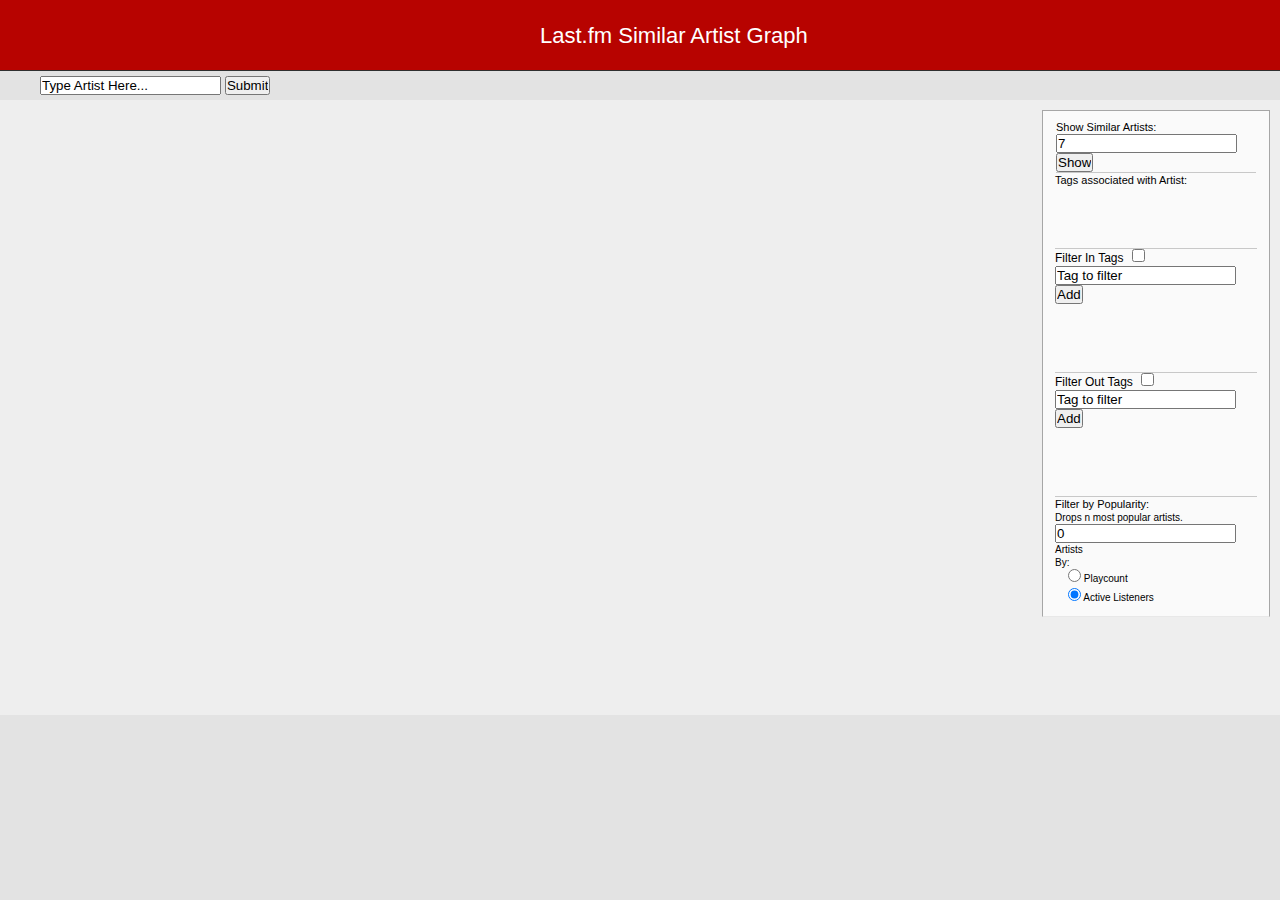
<file: ArtistGraph/index.html>
<!DOCTYPE html>
<html lang="en">
<head>
    <meta charset="utf-8" />
    <title>Last.fm javascript API</title>
    <link href="css/main.css" rel="stylesheet" type="text/css" />
	<link href="../ArtistGraph/styles.css" rel="stylesheet" type="text/css" />
	 <link href="../topAlbums/css/main.css" rel="stylesheet" type="text/css" />

    <!-- load d3 -->
    <script type="text/javascript" src="d3/d3.v2.js"></script>
    
    <!-- load jquery and jsrender libraries -->
    <script type="text/javascript" src="js/jquery.js"></script>
    <script type="text/javascript" src="js/jsrender.js"></script>

    <!-- and new libraries to use lastfm -->
    <script type="text/javascript" src="js/lastfm.api.md5.js"></script>
    <script type="text/javascript" src="js/lastfm.api.js"></script>
    <script type="text/javascript" src="js/lastfm.api.cache.js"></script>
	<script type="text/javascript" src="d3.layout.cloud.js"></script>

</head>
<body>
	<header>
        <h2>Last.fm Similar Artist Graph</h2>
    </header>
    <div class="content-form">
        <form id="submitter">
        <input type="text" value ="Type Artist Here..."/>
        <input type="submit" value="Submit"/>
        </form>
    </div>
	<script type="text/javascript" src="js/main.js"></script>
        <div class="content-body">
            <div id="chart">     
            	<div id="loading-div"class="loading">
            	</div>
                <div id="filterPanel" class="content-body-inner">
                    
                    <div id="artist-display" class="artist-display-slider">
                        <p>Show Similar Artists:</p>
                            <form id="artist-text-form">
                                <input type="text" value="7"/> 
                                <input type="Submit" value="Show"/>
                            </form> 
                    </div>

                
                    <p>Tags associated with Artist:</p>
                    <div class="content-filter-cloud" id="filterCloudDiv">
                    </div>
                    
                    <div class="content-filter-in" id="filterInDiv">
                        <form id="filter-in-check">
                            Filter In Tags
                            <input id="filterInCheck" type="checkbox" style="margin-left: 5px;" value="chc"/>
                        </form>
                        <form id="filter-in-form">
                            <input type="text" value ="Tag to filter"/>
                            <input type="Submit" value="Add"/>
                        </form> 
                        <div id="filterInDivLabels">
                        </div>
                    </div>
                    
                    <div class="content-filter-out" id="filterOutDiv">
                        <form id="filter-out-check">
                            Filter Out Tags     
                            <input id="filterOutCheck" type="checkbox" style="margin-left: 5px;" value="chc"/>
                        </form>                        
                        <form id="filter-out-form">
                            <input type="text" value ="Tag to filter"/>
                            <input type="Submit" value="Add"/>
                        </form>
                        <div id="filterOutDivLabels">
                        </div> 
                    </div>
                    
                    <div class="content-filter-pop" id="filterPop">
                        <p> Filter by Popularity: </p>
                        Drops n most popular artists.
                        <form id="filter-pop-form">
                            <input type="text" value="0"/> Artists <br>
                        </form> 
                        By:<br>
                        <div class="filter-pop-form-div" id = "subFilterPop">
                            <form id="filter-pop-radio-form">
                                <input type="radio" name="g1" class="radiob" value="Playcount"/> <label>Playcount</label> <br>
                                <input type="radio" name="g1" class="radiob" value="Active Listeners" checked/> <label>Active Listeners</label>
                            </form> 
                        </div>

                    </div>
                    <!--<div class="content-filter-events" id="filterEvents">
                        <p> Filter artists with upcoming events:
                        <form id="eventRadio">
                            Upcoming Events: <input type="checkbox" value="Events"/>
                        </form> 
                    </div>-->
                </div>
            </div>
        </div>
</body>
</html>
</file>
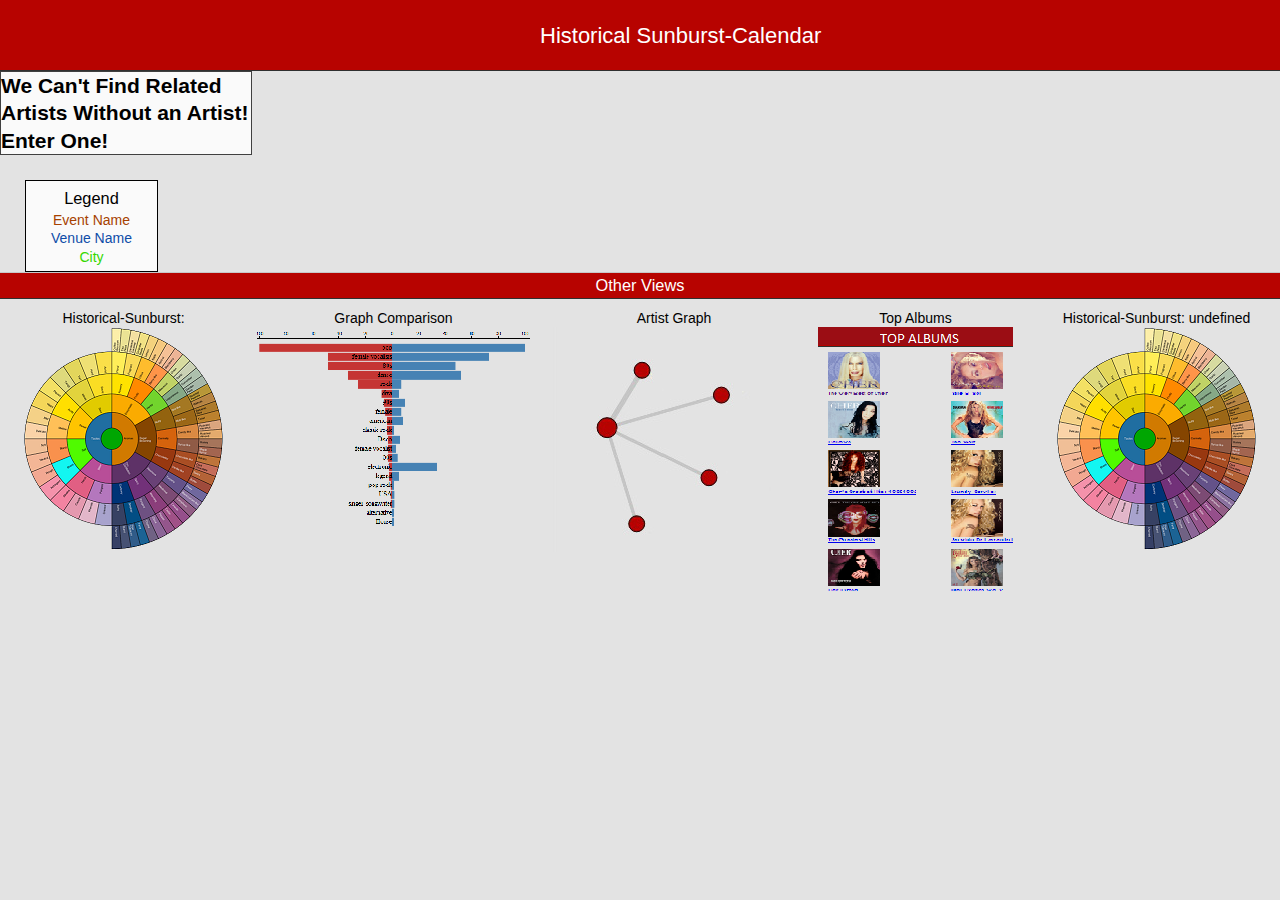
<file: Sunburst/index.html>
<!DOCTYPE html>
<meta charset="utf-8">
<title>Sunburst of Events</title>
 <link href="../ArtistGraph/styles.css" rel="stylesheet" type="text/css" />
 <link href="../topAlbums/css/main.css" rel="stylesheet" type="text/css" />
	<link href="wheel.css" rel="stylesheet">
 <script src="http://d3js.org/d3.v3.min.js"></script>
    <!-- load jquery and jsrender libraries -->
    <script type="text/javascript" src="js/jquery.js"></script>
    <script type="text/javascript" src="js/jsrender.js"></script>

    <!-- and new libraries to use lastfm -->
    <script type="text/javascript" src="js/lastfm.api.md5.js"></script>
    <script type="text/javascript" src="js/lastfm.api.js"></script>
    <script type="text/javascript" src="js/lastfm.api.cache.js"></script>
    <script type="text/javascript" src="js/main.js"></script>

 
 <html xmlns="http://www.w3.org/1999/xhtml">
 	<head>
 		<title>3 Column with Footer Layout Template</title>
        </head>
    <header>
        <h2>Historical Sunburst-Calendar</h2>
    </header>
 	<body>

 		<div id="main">
            <div class="leftcol" id="leftcol"><center><h1 id="h1Left">Artist</h1></center>
            </div>
            <div class="legendcol" id="legendcol"><center><h3>Legend</h3></center>
                <div class="EventSty">Event Name </div>
                <div class="VenueSty">Venue Name </div>
                <div class="CitySty"> City</div>
            </div>            
 			<div class="centercol" id="centercol"><center><h1></h1></center>
 			</div>                      
 		</div>
 		<br id="footerbr" />
		<div id="footer">
            <div id="footer-banner" class="footer-banner">
                <h3><center>Other Views</center></h3>
            </div>
            <div class="leftfootercol" id="leftfootercol">
                <a href="../Sunburst/index.html">
                    <img src="../ArtistGraph/wheel.png" alt="Sunburst"/>
                </a>
            </div>
            <div class="rightfootercol" id="rightfootercol">
                <a href="../Sunburst/index.html">
                    <img src="../ArtistGraph/wheel.png" alt="Sunburst"/>
                </a>
            </div>
			
			<div class="centerfootercol" id="centerfootercol2">Graph Comparison
                <br>
                <a href="../ArtistGraph/layout.html">
                    <img src="../ArtistGraph/bargraph.png" alt="Double Bar Graph"/>
                </a>
            </div>
			<div class="centerfootercol" id="centerfootercol1">Artist Graph
                <br>
                <a href="../ArtistGraph/index.html">
                    <img src="../ArtistGraph/artistGraph.jpg" alt="Artist Graph"/>
                </a>
            </div>
			
			<div class ="centerfootercol" id="centerfootercol3">Top Albums
			<br>
				<a href="../topAlbums/indexTopAlbum.html">
					<img src="topalbumsSmall.jpg" alt="Top Albums">
				</a>
			</div>	
            <!--<div class="centerfootercol" id="centerfootercol">centercol
                <form name="inputForm"><input type="text" value ="Artist 1" id="artistInput1"><br>
                    <input type="text" value ="Artist 2" id="artistInput2"><br>
                </form>
                <button name="goButton" onclick="getArtists()">Compare Artists</button>
            </div> -->
        </div>
 	</body>
 
 </html>
</file>
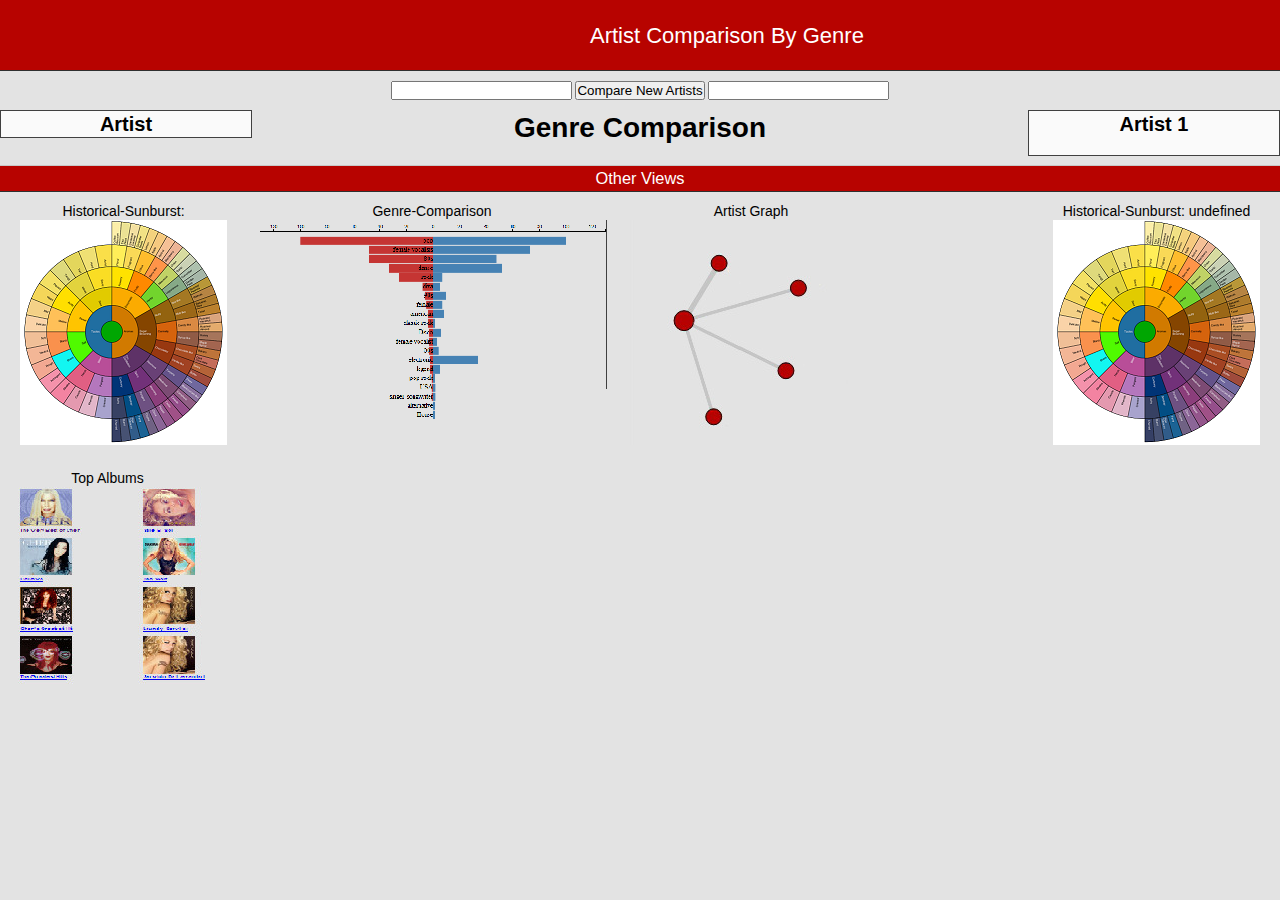
<file: ArtistGraph/layout.html>
<!DOCTYPE html>
<meta charset="utf-8">
<title>Artist Comparison</title>
 <link href="../topAlbums/css/main.css" rel="stylesheet" type="text/css" />
 <script src="http://d3js.org/d3.v3.min.js"></script>
    <!-- load jquery and jsrender libraries -->
    <script type="text/javascript" src="js/jquery.js"></script>
    <script type="text/javascript" src="js/jsrender.js"></script>

    <!-- and new libraries to use lastfm -->
    <script type="text/javascript" src="js/lastfm.api.md5.js"></script>
    <script type="text/javascript" src="js/lastfm.api.js"></script>
    <script type="text/javascript" src="js/lastfm.api.cache.js"></script>
<script>

var lastfm;
var tagLimit = 15;
$(window).load(function() {

    // define api keys
    var apiKey = 'fa1830abafe042c4a5a8a49d9f966288';
    var apiSecret = '6296e2516b3980a5e884dc037336766d';
 
    // create a Cache object
    var cache = new LastFMCache();

    // create a LastFM object
    lastfm = new LastFM({
        apiKey    : apiKey,
        apiSecret : apiSecret,
        cache     : cache
    });
	
	var query = window.location.search;
  // Skip the leading ?, which should always be there,
  // but be careful anyway
  if (query.substring(0, 1) == '?') {
    query = query.substring(1);
  }
  var data = query.split(',');
  for (i = 0; (i < data.length); i++) {
    data[i] = decodeURIComponent(data[i]);
  }
  
 $('input[name=artist1]').val(data[0]);
  $('input[name=artist2]').val(data[1]);
  
  compareArtists(data[0], data[1]);
  
  //change html on sunburst blocks
  sunburst(data[0], data[1], "left");
  sunburst(data[1], data[0], "right");
  artistGraph(data[0]);
  topAlbums(data[0],data[1]);
  graphComparison(data[0], data[1]);
    
});

function graphComparison(artistName, artist2Name)
{
	var div = "#centerfootercol2";
	$(div).html("Genre-Comparison<br><a href='../ArtistGraph/layout.html?" + artistName + "," + artist2Name + "'><img src='bargraph.png' alt='Double Bar Graph'></a>");

}

function topAlbums(artistName, artist2Name)
{
	var div = "#centerfootercol3";
	$(div).html("Top Albums<br><a href='../topAlbums/indexTopAlbum.html?" + encodeURIComponent(artistName) + "," + encodeURIComponent(artist2Name) + "'><img src='topalbumsSmall.jpg' alt='Double Bar Graph'></a>");

}

function artistGraph(artistName)
{
	var div = "#centerfootercol1";
	$(div).html("Artist Graph<br><a href='../ArtistGraph/index.html?" + artistName + "'><img src='artistGraph.jpg' alt='Double Bar Graph'></a>");
}
function sunburst(artistName, artistOther, leftOrRight)
{
 var artist = artistName;
        
		if(leftOrRight == "left")
		{
			var div = "#leftfootercol";
		}
		else
		{
			var div = "#rightfootercol";
		}
        
        // Check if a value has been entered into the search
        
        $(div).html("Historical-Sunburst: " + artist + "<br><a href='../Sunburst/index.html?" + encodeURIComponent(artist) + "," + encodeURIComponent(artistOther) + "'><img src='wheel.png' alt='Sunburst'></a>");

}


function getArtists()
{
	var artist1 = document.getElementById('artistInput1').value;
	var artist2 = document.getElementById('artistInput2').value;

	refreshData(artist1, artist2);
	//compareArtists(artist1, artist2);
}

function refreshData(artist1, artist2){

      // Initialize packed or we get the word 'undefined'      
      var delim = ",";
      window.location = "layout.html?" + artist1 + delim + artist2;
    }
function compareArtists(artist1, artist2)
{
	$("artistInput2").val(artist1).change();
	$("artistInput2").val(artist1).change();

	
	var tagArray = new Array();
	var tagArray2 = new Array();
	var similarArray = new Array();
	var rTagcount = new Array();
	var lTagcount = new Array();

lastfm.artist.getTopTags({artist: artist1}, {success: function(datai){
	 $('#log').append(datai)
	var tags = datai.toptags.tag;
	//tagArray = new Array();
	for(var i=0; i < tags.length; i++)
	{
		tagObject = {tagname:tags[i].name, tagcount: tags[i].count}
		tagArray.push(tagObject);
	}
	
	console.log("in 1");
	console.log(tagArray.length);
	console.log(tagArray2.length);
	
    lastfm.artist.getTopTags({artist: artist2}, {success: function(data){
         $('#log').append(data)
        var tags = data.toptags.tag;
        //tagArray2 = new Array();
        for(var i=0; i < tags.length; i++)
        {
            tagObject = {tagname:tags[i].name, tagcount: tags[i].count}
            tagArray2.push(tagObject);
        }
        console.log("in 2");
        console.log(tagArray.length);
        console.log(tagArray2.length);
        
        
        
        for (var k = 0; k < tagArray.length; k++) {
            for (var j = 0; j < tagArray2.length; j++) {
                if (tagArray[k].tagname == tagArray2[j].tagname) {
                    console.log("L count: " + tagArray[j].tagcount);
                    console.log("R count: " + tagArray2[k].tagcount);
                    if(tagArray[k].tagcount > 0 && tagArray[j].tagcount > 0)
                    {
                      similarArray.push(tagArray[k].tagname);
                      rTagcount.push(tagArray[j].tagcount);
                      lTagcount.push(tagArray2[k].tagcount);
                      
                      
                      
                      console.log("Tag: " + tagArray[k].tagname);
                      console.log("L count: " + tagArray[j].tagcount);
                      console.log("R count: " + tagArray2[k].tagcount);
                    }
                }
            }	
        }

                             
        console.log("similar: " + similarArray);

        drawEverything(similarArray, rTagcount, lTagcount);
        getArtist(artist1, "left");
        getArtist(artist2, "right");

    //I moved this down below the secondary query, so that the data from the first would 
    //be guaranteed to be received by the time the second query is made, if this breaks
    //something let me know -R
    }, error: function(code, message){
        alert('Error #'+code+': '+message);
        /* Show error message. */
    }});
}, error: function(code, message){
	alert('Error #'+code+': '+message);
	/* Show error message. */
}});


}

function sendData(artist1){
      // Initialize packed or we get the word 'undefined'      
      var delim = ",";
      window.location = "layout.html?" + artist1;
    }

function getArtist(artistName, leftOrRight){
   	    // Save Search Term
        var artist = artistName;
        console.log(artistName);
		if(leftOrRight == "left")
		{
			var header = "h1Left";
			var div = "#leftcol";
		}
		else
		{
			var header = "h1Right";
			var div = "#rightcol";
		}
        
        // Check if a value has been entered into the search
        if(artist == ''){
        	$(div).html("<h2 class='loading'>We Can't Find Related Artists Without an Artist! Enter One!</h2>");
        } 
        else {
            $.getJSON("http://ws.audioscrobbler.com/2.0/?method=artist.getinfo&artist=" + encodeURIComponent(artist) + "&api_key=6be25b22a1523c79be75513d30d14e99&limit=12&format=json&callback=?", function(data) {
               // console.log(encodeURI(artist))
        		var html = '';
                //console.log(data.artist.name)
        		//$.each(data.artist.url, function(i, item) {
            		html += "<h1>" + data.artist.name + "</h1><center><a href='" + data.artist.url + "'><img src='" + data.artist.image[2]['#text'] + " ' alt=' " + data.artist.name + " 'style='border: 1px solid black;' /></a></center>" +
					data.artist.bio.summary;
        		//}); // End each
        		
        		$(div).html("<ul class='clearfix'>" +html+ "</ul>");
    		}); // End getJSON

        } // End Else
   		return false;
   } // End getArtists


function drawEverything(similarArray, rTagCount, lTagCount)
{

d3.select("svg").remove();
//var dataR = [15, 20, 22, 18, 2, 6, 26, 18];
var dataR = rTagCount;
//var dataL = [5, 22, 6, 12, 14, 16, 6, 10];
var dataL = lTagCount;

//var heightR = [15, 20, 22, 18, 2, 6, 26, 18];
var heightR = 20;
//var heightL = [5, 22, 6, 12, 14, 16, 6, 10];
var heightL = 20;

var centerWidth = document.getElementById("centercol").offsetWidth;

var margin = {top: 30, right: 10, bottom: 10, left: 10},
    width = centerWidth - margin.left - margin.right,
    height = 500 - margin.top - margin.bottom;
	

var x0 = Math.max(-d3.min(dataL.slice(0,tagLimit)), d3.max(dataL.slice(0,tagLimit)));

var x = d3.scale.linear()
    .domain([-125, 125])
    .range([0, width])
    .nice();

var y = d3.scale.ordinal()
    .domain(d3.range(dataR.slice(0,tagLimit).length))
    .rangeRoundBands([0, height], .2);

var xAxis = d3.svg.axis()
    .scale(x)
    .orient("top");
	

//width + margin.left + margin.right


var svg = d3.select("#centercol").append("svg")
    .attr("width", centerWidth + margin.left + margin.right)
    .attr("height", height + margin.top + margin.bottom)
  .append("g")
    .attr("transform", "translate(" + margin.left + "," + margin.top + ")");



svg.selectAll(".bar.positive")
    .data(dataR.slice(0,tagLimit))
  .enter().append("rect")
    .attr("class", function(d) { return "bar positive"; })
    .attr("x", function(d) { return x(0); })
    .attr("y", function(d, i) { return y(i); })
    .attr("width", function(d) { return Math.abs(x(d) - x(0)); })
    .attr("height", function(d, i) { return heightR; })
	
svg.selectAll(".bar.negative")
    .data(dataL.slice(0,tagLimit))
	.enter().append("rect")
    .attr("class", function(d) { return "bar negative"; })
    .attr("x", function(d) { return x(-d); })
    .attr("y", function(d, i) { return y(i); })
    .attr("width", function(d) { return Math.abs(x(d) - x(0)); })
    .attr("height", function(d, i) { return heightL; })
	

	svg.selectAll("text")
		.data(similarArray.slice(0,tagLimit))
		.enter().append("text")
		.attr("x", function(d) { return x(0);})
		.attr("y", function(d, i) { return y(i) + y.rangeBand()/2; })
		.attr("dx", -20) // padding-right
		//.attr("dy", ".35em") // vertical-align: middle
		.attr("text-anchor", "end") // text-align: right
		.text(String)
		.on("click", function(){
    
			//alert(similarArray[i]);
		});

svg.append("g")
    .attr("class", "x axis")
    .call(xAxis);

svg.append("g")
    .attr("class", "y axis")
  .append("line")
    .attr("x1", x(0))
    .attr("x2", x(0))
    .attr("y1", 0)
    .attr("y2", height);
	

}

</script>
 
 
 <html xmlns="http://www.w3.org/1999/xhtml">
 
 	<head>
 		<title>3 Column with Footer Layout Template</title>
 		<link href="styles.css" rel="stylesheet" type="text/css" />
 	</head>
    <header>
        <h2>Artist Comparison By Genre</h2>
    </header>
 	<body>
 		<div id="main">
		<div class="topcenter" id="topcenter">
            <input type="text" name="artist1" value ="" id="artistInput1">
                <button name="goButton" onclick="getArtists()">Compare New Artists</button>
			<input type="text" name="artist2" value ="" id="artistInput2">
               
        </div>
		
            <div class="leftcol" id="leftcol"><center><h1 id="h1Left">Artist</h1></center>
            </div>
            <div class="rightcol" id="rightcol"><center><h1 id="h1Right">Artist 1</h1></center>
                <img id="imgRight"></img>
 			</div>
 			<div class="centercol" id="centercol"><center><h1>Genre Comparison</h1></center>
 			</div>
 		</div>
 		<br id="footerbr" />
 		<div id="footer">
            <div id="footer-banner" class="footer-banner">
			<h3><center>Other Views</center></h3>
            </div>
            <div class="leftfootercol" id="leftfootercol">
			Calendar of Events<br>
                <a href="../Sunburst/index.html">
                    <img src="wheel.png" alt="Sunburst">
                </a>
            </div>
			
            <div class="rightfootercol" id="rightfootercol">
			Calendar of Events<br>
                <a href="../Sunburst/index.html">
                    <img src="wheel.png" alt="Sunburst">
                </a>
            </div>
			
			<div class="centerfootercol" id="centerfootercol2">Graph Comparison
                <br>
                <a href="../ArtistGraph/layout.html">
                    <img src="bargraph.png" alt="Double Bar Graph">
                </a>
            </div>
			<div class="centerfootercol" id="centerfootercol1">Artist Graph
                <br>
                <a href="../ArtistGraph/index.html">
                    <img src="artistGraph.jpg" alt="Double Bar Graph">
                </a>
            </div>
			
			<div class ="centerfootercol" id="centerfootercol3">Top Albums
			<br>
				<a href="../topAlbums/indexTopAlbum.html">
					<img src="topalbumsSmall.jpg" alt="Top Albums">
				</a>
			</div>	
			 
        </div>
 	</body>
 </html>
</file>
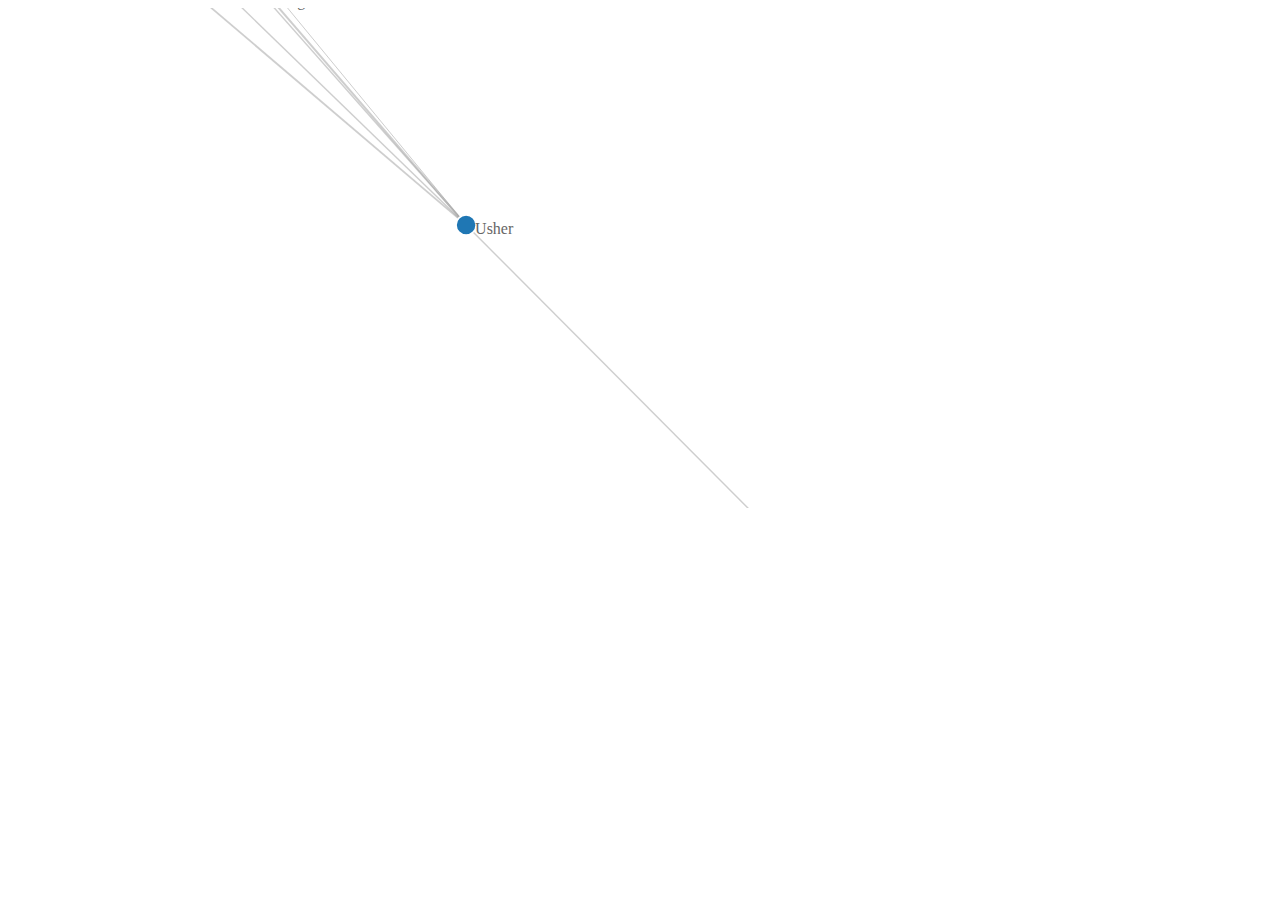
<file: ForceGraph/test.html>
<!DOCTYPE html>
<html>
  <head>
    <title>Force-Directed Layout</title>
    <script type="text/javascript" src="d3.v2.js"></script>
    <link type="text/css" rel="stylesheet" href="force.css"/>
  </head>
  <body>
    <div id="chart"></div>
    <script type="text/javascript" src="force.js"></script>
  </body>
</html>
</file>
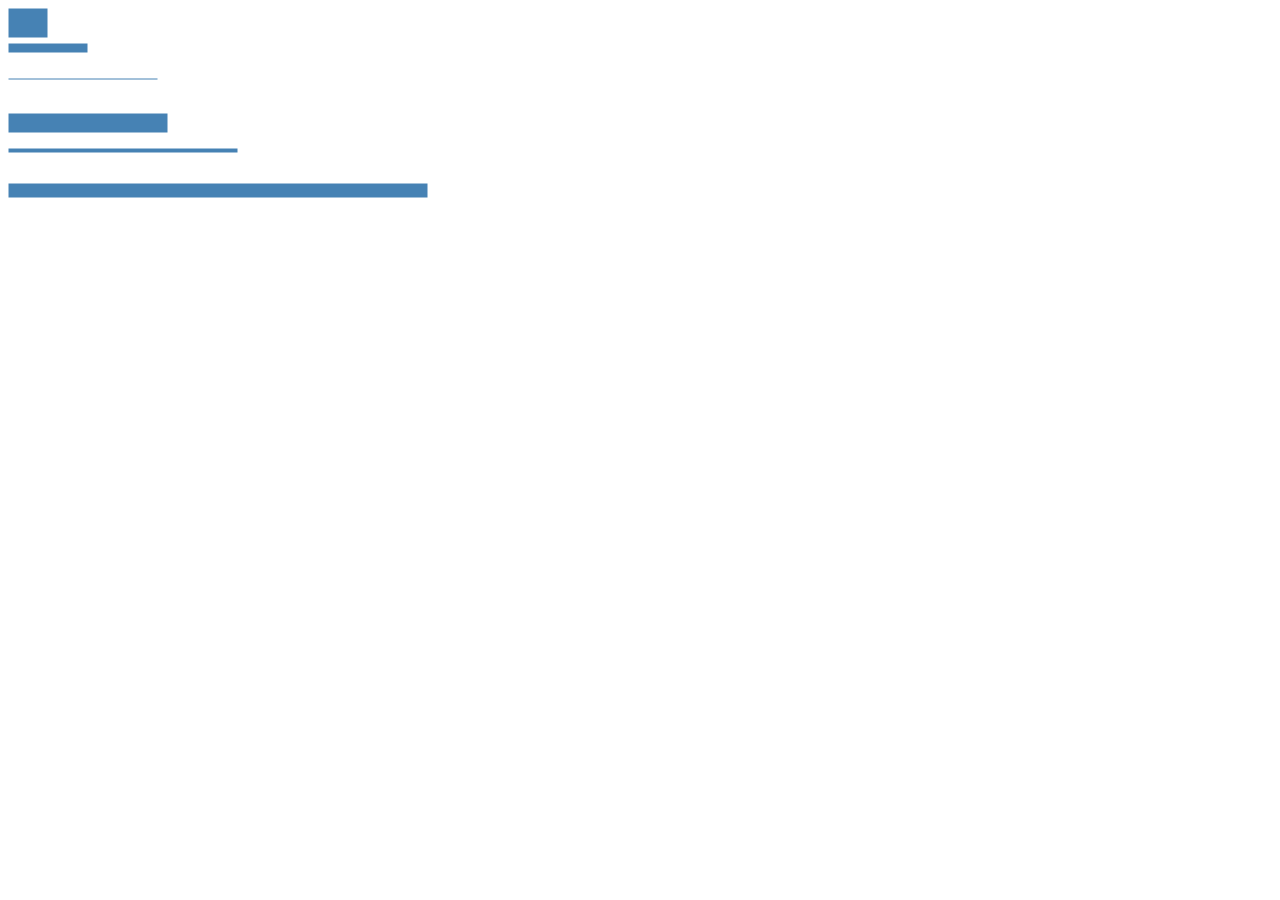
<file: jsLastFMDemo/barChart.html>
<!DOCTYPE html>
<html lang="en">
	<head>
		<meta charset="utf-8">
		<title>D3 Demo: Long bar chart</title>
		<script type="text/javascript" src="d3/d3.v2.js"></script>
		<style type="text/css">
		
			div.bar {
				display: inline-block;
				width: 20px;
				height: 75px;	/* Gets overriden by D3-assigned height below */
				margin-right: 2px;
				background-color: teal;
			}
			
			.chart rect {
				stroke: white;
				fill: steelblue;
			}
		
		</style>
	</head>
	<body>
		<script type="text/javascript">
		
			var length = [4, 8, 15, 16, 23, 42];
			var height = [30, 10, 2, 20, 5, 15];
			 
			var chart = d3.select("body").append("svg")
				.attr("class", "chart")
				.attr("width", 420)
				.attr("height", 35 * length.length)
				.attr("id", "right");
				
			var x = d3.scale.linear()
				.domain([0, d3.max(length)])
				.range([0, 420]);

			chart.selectAll("rect")
				.data(length)
				.enter().append("rect")
				.attr("y", function(d, i) { return i * 35; })
				.attr("width", x)
				.attr("height", function(d, i) {return height[i];})
				.append("title")
				.text("Height");
				
			
							
			
		</script>
	</body>
</html>
</file>
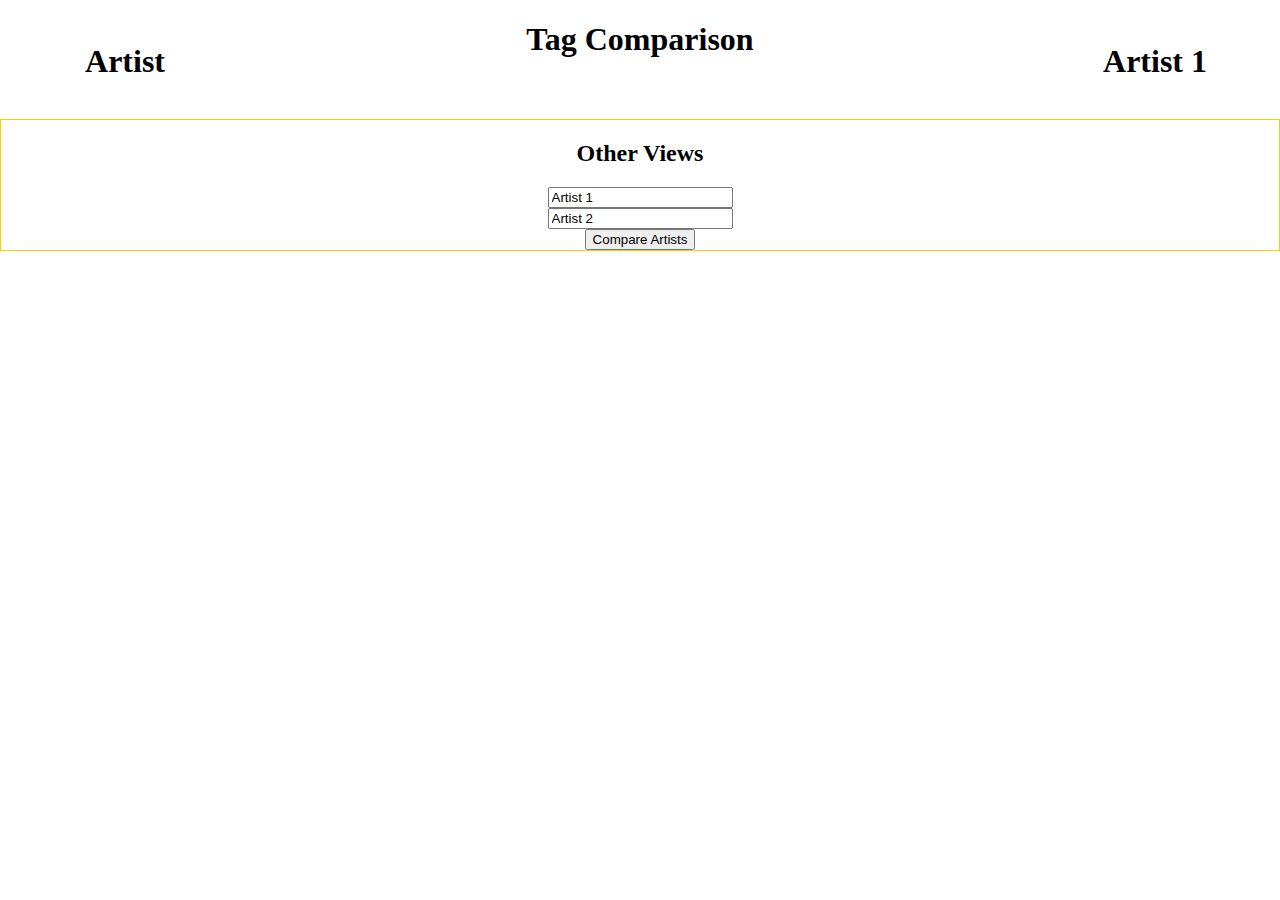
<file: jsLastFMDemo/layout.html>
<!DOCTYPE html>
<meta charset="utf-8">
<title>Bar Chart with Negative Values</title>
 <script src="http://d3js.org/d3.v3.min.js"></script>
    <!-- load jquery and jsrender libraries -->
    <script type="text/javascript" src="js/jquery.js"></script>
    <script type="text/javascript" src="js/jsrender.js"></script>

    <!-- and new libraries to use lastfm -->
    <script type="text/javascript" src="js/lastfm.api.md5.js"></script>
    <script type="text/javascript" src="js/lastfm.api.js"></script>
    <script type="text/javascript" src="js/lastfm.api.cache.js"></script>
<script>

var lastfm;

$(window).load(function() {

    // define api keys
    var apiKey = 'fa1830abafe042c4a5a8a49d9f966288';
    var apiSecret = '6296e2516b3980a5e884dc037336766d';
 
    // create a Cache object
    var cache = new LastFMCache();

    // create a LastFM object
    lastfm = new LastFM({
        apiKey    : apiKey,
        apiSecret : apiSecret,
        cache     : cache
    });
    
});


	

function compareArtists()
{
	var artist1 = document.getElementById('artistInput1').value;
	var artist2 = document.getElementById('artistInput2').value;
	
	var tagArray = new Array();
	var tagArray2 = new Array();
	var similarArray = new Array();
	var rTagcount = new Array();
	var lTagcount = new Array();

	
lastfm.artist.getTopTags({artist: artist1}, {success: function(data){
	 $('#log').append(data)
	var tags = data.toptags.tag;
	//tagArray = new Array();
	for(var i=0; i < tags.length; i++)
	{
		tagObject = {tagname:tags[i].name, tagcount: tags[i].count}
		tagArray.push(tagObject);
	}
	
	console.log("in 1");
	console.log(tagArray.length);
	console.log(tagArray2.length);
	
}, error: function(code, message){
	alert('Error #'+code+': '+message);
	/* Show error message. */
}});

lastfm.artist.getTopTags({artist: artist2}, {success: function(data){
	 $('#log').append(data)
	var tags = data.toptags.tag;
	//tagArray2 = new Array();
	for(var i=0; i < tags.length; i++)
	{
		tagObject = {tagname:tags[i].name, tagcount: tags[i].count}
		tagArray2.push(tagObject);
	}
	console.log("in 2");
	console.log(tagArray.length);
	console.log(tagArray2.length);
	
	
	
	for (var k = 0; k < tagArray.length; k++) {
    for (var j = 0; j < tagArray2.length; j++) {
        if (tagArray[k].tagname == tagArray2[j].tagname) {
			console.log("L count: " + tagArray[j].tagcount);
			console.log("R count: " + tagArray2[k].tagcount);
			if(tagArray[k].tagcount > 0 && tagArray[j].tagcount > 0)
			{
			  similarArray.push(tagArray[k].tagname);
			  rTagcount.push(tagArray[j].tagcount);
			  lTagcount.push(tagArray2[k].tagcount);
			  
			  
			  
			  console.log("Tag: " + tagArray[k].tagname);
			  console.log("L count: " + tagArray[j].tagcount);
			  console.log("R count: " + tagArray2[k].tagcount);
			}
        }
    }	
}

console.log("similar: " + similarArray);

drawEverything(similarArray, rTagcount, lTagcount);
getArtist(artist1, "left");
getArtist(artist2, "right");


	
}, error: function(code, message){
	alert('Error #'+code+': '+message);
	/* Show error message. */
}});


}

function getArtist(artistName, leftOrRight){
   	    // Save Search Term
        var artist = artistName;
		
		if(leftOrRight == "left")
		{
			var header = "h1Left";
			var div = "#leftcol";
		}
		else
		{
			var header = "h1Right";
			var div = "#rightcol";
		}
        
        // Check if a value has been entered into the search
        if(artist == ''){
        	$(div).html("<h2 class='loading'>We Can't Find Related Artists Without an Artist! Enter One!</h2>");
        } 
        else {
           
            $.getJSON("http://ws.audioscrobbler.com/2.0/?method=artist.getinfo&artist=" + artist + "&api_key=6be25b22a1523c79be75513d30d14e99&limit=12&format=json&callback=?", function(data) {
        		var html = '';
        		//$.each(data.artist.url, function(i, item) {
            		html += "<h1>" + data.artist.name + "</h1><a href='" + data.artist.url + "'><img src='" + data.artist.image[2]['#text'] + " ' alt=' " + data.artist.name + " '/></a> <br/>" +
					data.artist.bio.summary;
        		//}); // End each
        		
        		$(div).html("<ul class='clearfix'>" +html+ "</ul>");
    		}); // End getJSON

        } // End Else
   		return false;
   } // End getArtists


function drawEverything(similarArray, rTagCount, lTagCount)
{




d3.select("svg")
       .remove();
//var dataR = [15, 20, 22, 18, 2, 6, 26, 18];
var dataR = rTagCount;
//var dataL = [5, 22, 6, 12, 14, 16, 6, 10];
var dataL = lTagCount;

//var heightR = [15, 20, 22, 18, 2, 6, 26, 18];
var heightR = 20;
//var heightL = [5, 22, 6, 12, 14, 16, 6, 10];
var heightL = 20;

var centerWidth = document.getElementById("centercol").offsetWidth;

var margin = {top: 30, right: 10, bottom: 10, left: 10},
    width = centerWidth - margin.left - margin.right,
    height = 500 - margin.top - margin.bottom;
	

var x0 = Math.max(-d3.min(dataL), d3.max(dataL));

var x = d3.scale.linear()
    .domain([-125, 125])
    .range([0, width])
    .nice();

var y = d3.scale.ordinal()
    .domain(d3.range(dataR.length))
    .rangeRoundBands([0, height], .2);

var xAxis = d3.svg.axis()
    .scale(x)
    .orient("top");
	

//width + margin.left + margin.right


var svg = d3.select("#centercol").append("svg")
    .attr("width", centerWidth + margin.left + margin.right)
    .attr("height", height + margin.top + margin.bottom)
  .append("g")
    .attr("transform", "translate(" + margin.left + "," + margin.top + ")");



svg.selectAll(".bar.positive")
    .data(dataR)
  .enter().append("rect")
    .attr("class", function(d) { return "bar positive"; })
    .attr("x", function(d) { return x(0); })
    .attr("y", function(d, i) { return y(i); })
    .attr("width", function(d) { return Math.abs(x(d) - x(0)); })
    .attr("height", function(d, i) { return heightR; })
	
svg.selectAll(".bar.negative")
    .data(dataL)
	.enter().append("rect")
    .attr("class", function(d) { return "bar negative"; })
    .attr("x", function(d) { return x(-d); })
    .attr("y", function(d, i) { return y(i); })
    .attr("width", function(d) { return Math.abs(x(d) - x(0)); })
    .attr("height", function(d, i) { return heightL; })
	

	svg.selectAll("text")
		.data(similarArray)
		.enter().append("text")
		.attr("x", function(d) { return x(0);})
		.attr("y", function(d, i) { return y(i) + y.rangeBand() / 2; })
		.attr("dx", -20) // padding-right
		.attr("dy", ".35em") // vertical-align: middle
		.attr("text-anchor", "end") // text-align: right
		.text(String)
		.on("click", function(){
    
			alert(similarArray[i]);
		});

svg.append("g")
    .attr("class", "x axis")
    .call(xAxis);

svg.append("g")
    .attr("class", "y axis")
  .append("line")
    .attr("x1", x(0))
    .attr("x2", x(0))
    .attr("y1", 0)
    .attr("y2", height);
	

}

</script>
 
 
 <html xmlns="http://www.w3.org/1999/xhtml">
 
 	<head>
 		
 		<title>3 Column with Footer Layout Template</title>
 		<link href="styles.css" rel="stylesheet" type="text/css" />
 	</head>
 
 	<body>
 		<div id="leftcol"><center><h1 id="h1Left">Artist</h1></center>
 		
 		</div>
 		<div id="main">
 			<div id="rightcol"><center><h1 id="h1Right">Artist 1</h1></center>
 			<img id="imgRight"></img>
 			</div>
 			<div id="centercol"><center><h1>Tag Comparison</h1></center>
 			
 			</div>
 		</div>
 		<br id="footerbr" />
 		<div id="footer">
		<h2><center>Other Views</center></h2>
		  <form name="inputForm"><input type="text" value ="Artist 1" id="artistInput1"><br>
<input type="text" value ="Artist 2" id="artistInput2"><br>
</form>
    <button name="goButton" onclick="compareArtists()">Compare Artists</button>
		
		</div>
 	</body>
 
 </html>
</file>
<file: ArtistGraph/css/main.css>
*{
    margin:0;
    padding:0;
}
body {
    background-color:#E3E3E3;
    font:14px/1.3 Arial,sans-serif;
}
header {
    background-color:#b70300;
    color:#fff;
    display:block;
    height:70px;
    position:relative;
    width:100%;
    z-index:100;
    border-bottom: 1px solid #303030;
}
header h2{
    font-size:22px;
    font-weight:normal;
    position:absolute;
    margin-left: 100px;
}
header a.stuts,a.stuts:visited {
    border:none;
    text-decoration:none;
    color:#fcfcfc;
    font-size:14px;
    left:50%;
    line-height:31px;
    margin:23px 0 0 110px;
    position:absolute;
    top:0;
}
header .stuts span {
    font-size:22px;
    font-weight:bold;
    margin-left:5px;
}

.content-main {
    background-color: #FFFFFF;
    border: 1px solid #CCCCCC;
    margin: 20px auto;
    max-width: 1002px;
    min-height: 500px;
    min-width: 930px;
    overflow: visible;
    padding: 10px;
    position: relative;
}
.content-body {
    background: none repeat scroll 0 0 #EEEEEE;
    margin: 0 0 15px;
    padding: 10px 10px 5px;
    position: relative;
    min-height: 600px;
}
.content-body h2 {
    display: block;
    font-size: 18px;
    line-height: 20px;
    margin: 0;
    padding: 0 20px;
}
.content-form{
  /*  border-bottom: 1px solid #303030;*/
}
.content-body .content-body-inner {
    background-color: #FAFAFA; 
    border: 1px solid #A6A6A6;
    border-bottom: 2px solid #A6A6A6; 
    min-height: 20px;
    max-width: 202px;
    min-width: 200px;
    float: right;   
}
.content-body .content-body-inner p {
    font-size: 11px;
}
.content-body .content-body-inner .artist-display-slider {   
    min-width: 194px;
    min-height: 40px;
    border-bottom: 1px solid #C8C8C8;
    font-size: 10px;
    margin-left: auto;
    margin-right: auto;
    width: 200px;  
}
.content-body .content-body-inner .content-filter-cloud {   
    min-width: 194px;
    min-height: 60px;
    border-bottom: 1px solid #C8C8C8;  
    overflow: hidden;
}
.content-body .content-body-inner .content-filter-in {
    font-size: 12px;
    min-width: 194px;
    min-height: 100px;
    float: left;
    margin-bottom: 3px;
}
.content-body .content-body-inner .content-filter-out {
    font-size: 12px;
    border-top: 1px solid #C8C8C8;
    min-width: 194px;
    min-height: 100px;
    float: left;
    margin-bottom: 3px;
}
.content-body .content-body-inner .content-filter-pop {
    border-top: 1px solid #C8C8C8;
    font-size: 10px;
    min-width: 200px;
    min-height: 40px;
    float: right;
}
.content-body .content-body-inner .content-filter-pop .filter-pop-form-div {
    font-size: 10px;
    margin-left: 13px;
    
}

.content-body .content-body-inner .content-filter-pop .filter-pop-form-div input.radiob {
    margin-bottom: 6px;
}
    
.content-form {
    padding: 5px 5px;
    margin-left: 35px;
}


/* list of artists */
.artist {
    display: block;
    float: left;
    margin: 10px;
    width: 128px;
}
.artist a {
    text-decoration: none;
}
.artist b {
    color: #1B1B1B;
    display: block;
    font-size: 14px;
    text-align: center;
}
circle.node {
  stroke: black;
  stroke-width: 1px;
  fill: #b70300;
}

line.link {
  stroke: #999;
  stroke-opacity: .6;
}

text.tnode {
  font-size: 11px;
}

text.loading {
	font-size: 25px;
	font-weight: bold;
	cursor: default;
}
</file>
<file: ArtistGraph/styles.css>
html, body {
    background-color:#E3E3E3;
    margin: 0;
 }
 header {
    background-color:#b70300;
    color:#fff;
    display:block;
    height:70px;
    position:relative;
    width:100%;
    z-index:100; 
    border-bottom: 1px solid #303030;
}
header h2{
    font-size:22px;
    font-weight:normal;
    position:relative;
    margin-left: -50px;
}
 #leftcol {
    background-color: #FAFAFA;
    border: 1px solid #404040;
    float: left;
    width: 250px;
  }
 .leftcol h1 {
    font: Times;
    font-size: 20px;
 }
 .clearfix{
    margin-left: 10px;
    margin-right: 10px;
    font-size: 13px;
 }
 #main {
   margin: 0px;
 }
 #centercol {
   /*border: #f00 1px solid;*/
   margin: 0 260px 0 260px;
 }
 #rightcol {
    background-color: #FAFAFA;
    border: 1px solid #404040;
    float: right;
    width: 250px;
 }
 
 #topcenter {
    margin: 10px 10px 10px 10px;
    text-align: center;
   /* border: 1px solid black;*/
	
}
 
.rightcol h1 {
    font-size: 20px;
 }
 #footer {
   /*text-align: center;
      border: #fc0 1px solid;*/
 }
 #footerbr { clear: both; } 
 
 
 
.bar.positive {
  fill: steelblue;
}

.bar.negative {
  fill: #C53533;
}

.axis text {
  font: 10px sans-serif;
}

#footer .footer-banner {
    border-top: 1px solid #C8C8C8;
    border-bottom: 1px solid #303030;
    background-color:#b70300;
    width: 100%;
    min-height: 20 px;
    max-height: 38 px;
}

#footer h3 {
    color: white;
    font-weight: normal;
    margin-bottom: 2px;
    margin-top: 2px;
}

#footer .leftfootercol {
    margin: 10px 20px 10px 20px;
	text-align: center;
    float: left;
   /* border: 1px solid black;*/
	

}
#footer .rightfootercol {
    margin: 10px 20px 10px 20px;
	text-align: center;
    float: right;
   /* border: 1px solid black;*/
	
}
#footer .centerfootercol {
    margin: 10px 10px 10px 10px;
    text-align: center;
   /* border: 1px solid black;*/
	display: inline-block;
    float:left
}

#footer .centerfootercol2 {
    margin: 10px 10px 10px 10px;
    text-align: center;
   /* border: 1px solid black;*/
	display: inline-block;
    float:right
}
.legendcol {
    margin-top: 25px;
    margin-left: 25px;
    padding: 5px 25px 5px 25px;
    clear:both;
    top: 50%;
    border: 1px solid black;
    float: left;
    background-color:#FAFAFA;
}
.legendcol h3 {
    font-weight: normal;
    margin: 2px;
}
.EventSty {
   text-align: center;
    color: #A64100;
}
.VenueSty{
   text-align: center;
    color: #0F4DA8;
}
.CitySty{
   text-align: center;
    color: #34D800;
}


.axis path,
.axis line {
  fill: none;
  stroke: #000;
  shape-rendering: crispEdges;
}
</file>
<file: topAlbums/css/main.css>
*{
    margin:0;
    padding:0;
}
body {
    background-color:#E3E3E3;
    font:14px/1.3 Arial,sans-serif;
}
header {
    background-color:#b70300;
    color:#fff;
    display:block;
    height:70px;
    position:relative;
    width:100%;
    z-index:100;
}
header h2{
    font-size:22px;
    font-weight:normal;
    left:50%;
    margin-left:-100px;
    padding:22px 0;
    position:absolute;
    width:540px;
}
header a.stuts,a.stuts:visited {
    border:none;
    text-decoration:none;
    color:#fcfcfc;
    font-size:14px;
    left:50%;
    line-height:31px;
    margin:23px 0 0 110px;
    position:absolute;
    top:0;
}
header .stuts span {
    font-size:22px;
    font-weight:bold;
    margin-left:5px;
}

.content-main {
    background-color: #FFFFFF;
    border: 1px solid #CCCCCC;
    margin: 20px auto;
    max-width: 1002px;
    min-height: 500px;
    min-width: 930px;
    overflow: visible;
    padding: 10px;
    position: relative;
}
.content-body {
    background: none repeat scroll 0 0 #EEEEEE;
    margin: 0 0 15px;
    padding: 10px 10px 5px;
    position: relative;
}
.content-body h2 {
    display: block;
    font-size: 18px;
    line-height: 20px;
    margin: 0;
    padding: 0 20px;
}
.content-body .content-body-inner {
    border-bottom: 1px solid #E8E8E8;
    min-height: 51px;
    overflow: hidden;
    padding: 9px 12px;
    position: relative;
}

.content-body .content-body-inner2 {
    border-bottom: 1px solid #E8E8E8;
    min-height: 51px;
    overflow: hidden;
    padding: 9px 12px;
    position: relative;
	margin-left:210px;
	}

 #container {
   margin: 0px;
   vertical-align:top;
 }
 
/* list of artists */
.artist {
    display: block;
    float: left;
    margin: 10px;
    width: 128px;
}
.artist a {
    text-decoration: none;
}
.artist b {
    color: #1B1B1B;
    display: block;
    font-size: 14px;
    text-align: center;
}
</file>
<file: Sunburst/wheel.css>
path {
  stroke: #000;
  stroke-width: 1;
  cursor: pointer;
}

text {
  font: 10px sans-serif;
  cursor: pointer;
}


h1 {
  text-align: center;
  /*margin: 3.5em 0;*/
}

p#intro {
  text-align: center;
  margin: 1em 0;
}

#breadcrumbs { display: none; }
</file>
<file: ForceGraph/force.css>
circle.node {
  stroke: #fff;
  stroke-width: 1.5px;
}

line.link {
  stroke: #999;
  stroke-opacity: .6;
}
</file>
<file: jsLastFMDemo/styles.css>
html, body {
   margin: 0;
 }
 #leftcol {
   float: left;
   width: 250px;
  /* border: #000 1px solid;*/
 }
 #main {
   margin: 0px;
 }
 #centercol {
   /*border: #f00 1px solid;*/
   margin: 0 260px 0 260px;
 }
 #rightcol {
   float: right;
   width: 250px;
    /* border: #000 1px solid;*/
 }
 #footer {
   text-align: center;
   border: #fc0 1px solid;
 }
 #footerbr { clear: both; } 
 
 
.bar.positive {
  fill: steelblue;
}

.bar.negative {
  fill: tomato;
}

.axis text {
  font: 10px sans-serif;
}

.axis path,
.axis line {
  fill: none;
  stroke: #000;
  shape-rendering: crispEdges;
}
</file>
